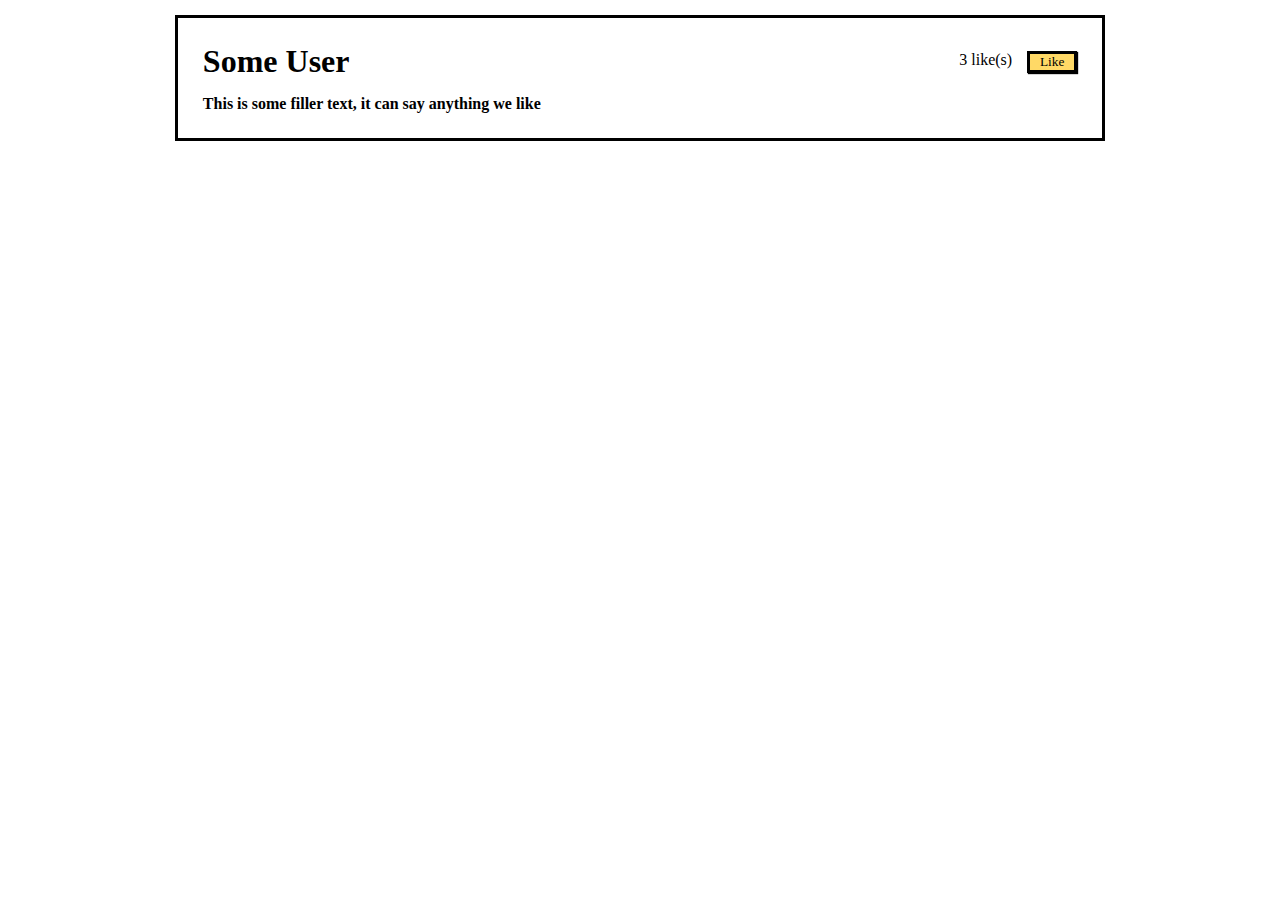
<file: PartI/index.html>
<!DOCTYPE html>
<html lang="en">
<head>
    <meta charset="UTF-8">
    <meta http-equiv="X-UA-Compatible" content="IE=edge">
    <meta name="viewport" content="width=device-width, initial-scale=1.0">
    <title>Document</title>
    <link rel="stylesheet" href="style.css">
</head>
<body>
    <div class="box container">
        <div class="space"></div>
        <div class="main">
            <div class="header container">
                <h1>Some User</h1>
                <div class="container">
                    <p id="count">3 like(s)</p>
                    <button onclick="addLike()">Like</button>
                </div>    
            </div>
            <div class="box">
                <h4>This is some filler text, it can say anything we like</h4>
            </div>    
        </div>
        <div class="space"></div>
    </div>

</body>
<script src="script.js"></script>
</html>
</file>
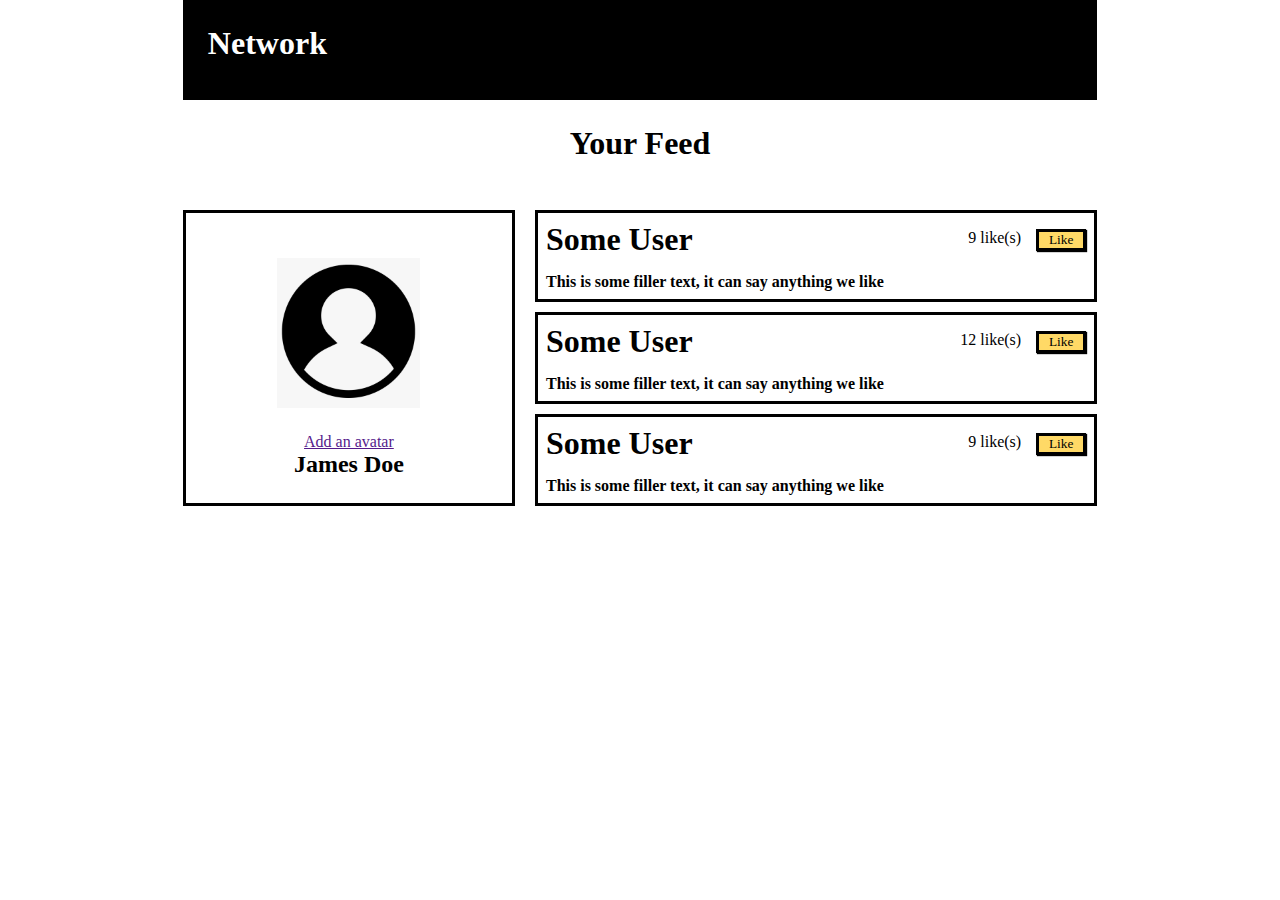
<file: PartII/index.html>
<!DOCTYPE html>
<html lang="en">
<head>
    <meta charset="UTF-8">
    <meta http-equiv="X-UA-Compatible" content="IE=edge">
    <meta name="viewport" content="width=device-width, initial-scale=1.0">
    <title>Document</title>
    <link rel="stylesheet" href="style.css">
</head>
<body>
    <div class="container">
        <div class="space"></div>
        <div class="main">
            <div class="network">
                <h1>Network</h1>
            </div>
            <div class="feed">
                <h1>Your Feed</h1>
            </div>
            <div class="main container">
                <div class="profile container">
                    <img src="pfp.png" alt="pfp">
                    <a href="">Add an avatar</a>
                    <h2>James Doe</h2>
                </div>
                <div class="base">
                    <div class="user">
                        <div class="name container">
                            <h1>Some User</h1>
                            <div class="container">
                                <p id="count1">9 like(s)</p>
                                <button onclick="addLike1()">Like</button>
                            </div>    
                        </div>
                        <div class="box">
                            <h4>This is some filler text, it can say anything we like</h4>
                        </div>
                    </div>    
                    <div class="user">
                        <div class="name container">
                            <h1>Some User</h1>
                            <div class="container">
                                <p id="count2">12 like(s)</p>
                                <button onclick="addLike2()">Like</button>
                            </div>    
                        </div>
                        <div class="box">
                            <h4>This is some filler text, it can say anything we like</h4>
                        </div>    
                    </div>
                    <div class="user">
                        <div class="name container">
                            <h1>Some User</h1>
                            <div class="container">
                                <p id="count3">9 like(s)</p>
                                <button onclick="addLike3()">Like</button>
                            </div>    
                        </div>
                        <div class="box">
                            <h4>This is some filler text, it can say anything we like</h4>
                        </div>    
                    </div>
                </div>        
            </div>
        </div>
        <div class="space"></div>
    </div>
</body>
<script src="script.js"></script>
</html>
</file>
<file: PartI/style.css>
*{
    margin: 0;
    padding: 0;
    font-family: cursive;
}

.box{
    margin-top: 15px;
}
.container{
    display: flex;
}

.space{
    flex: 1;
}

.main{
    flex: 5;
    border: solid black 3px;
    padding: 25px;
}

.header{
    align-items: center;
    justify-content: space-between;


}

button{
    width: 50px;
    background-color: #ffd966 ;
    border: solid black 3px;
    box-shadow: 1px 1px 1px black;
    margin-left: 15px;
}
</file>
<file: PartII/style.css>
*{
    margin: 0;
    padding: 0;
    font-family: cursive;
}

.box{
    margin-top: 15px;
}
.container{
    display: flex;
}

.space{
    flex: 1;
}

.main{
    flex: 5;
}

.network{
    background-color: black;
    color: white;
    height: 50px;
    width: auto;
    padding: 25px;    
}

.feed{
    background-color: white;
    color: black;
    height: 50px;
    width: auto;
    padding: 25px;
    text-align: center;
}

.name{
    align-items: center;
    justify-content: space-between;


}

button{
    width: 50px;
    background-color: #ffd966 ;
    border: solid black 3px;
    box-shadow: 1px 1px 1px black;
    margin-left: 15px;
}

.profile{
    flex: 2;
    border: solid black 3px;
    margin: 10px 10px 10px 0px;
    flex-direction: column;
    align-items: center;
    padding: 20px;
}

.profile img{
    width: 50%;
    height: auto;
    margin: 25px;
}

.user{
    border: solid black 3px;
    margin: 10px 0px 10px 10px;
    padding:8px;
}

.base{
    flex:4;
}
</file>
